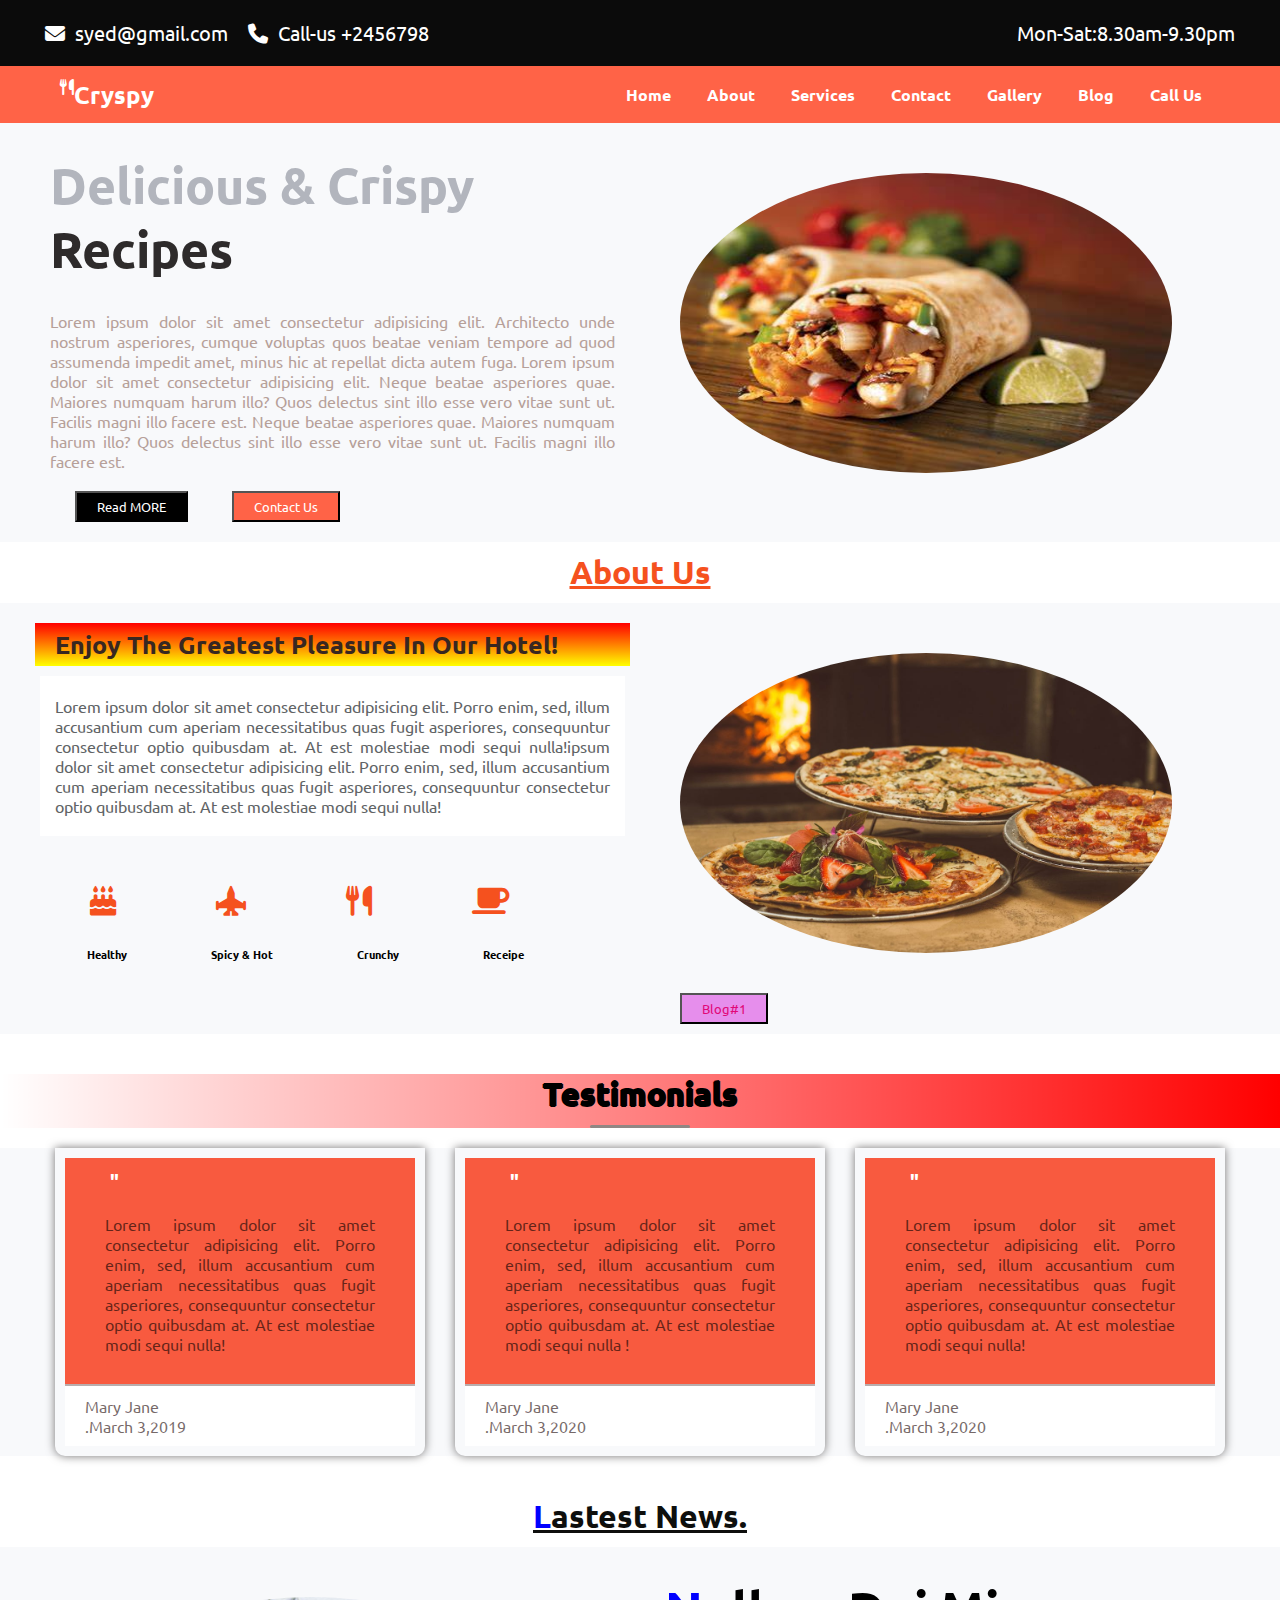
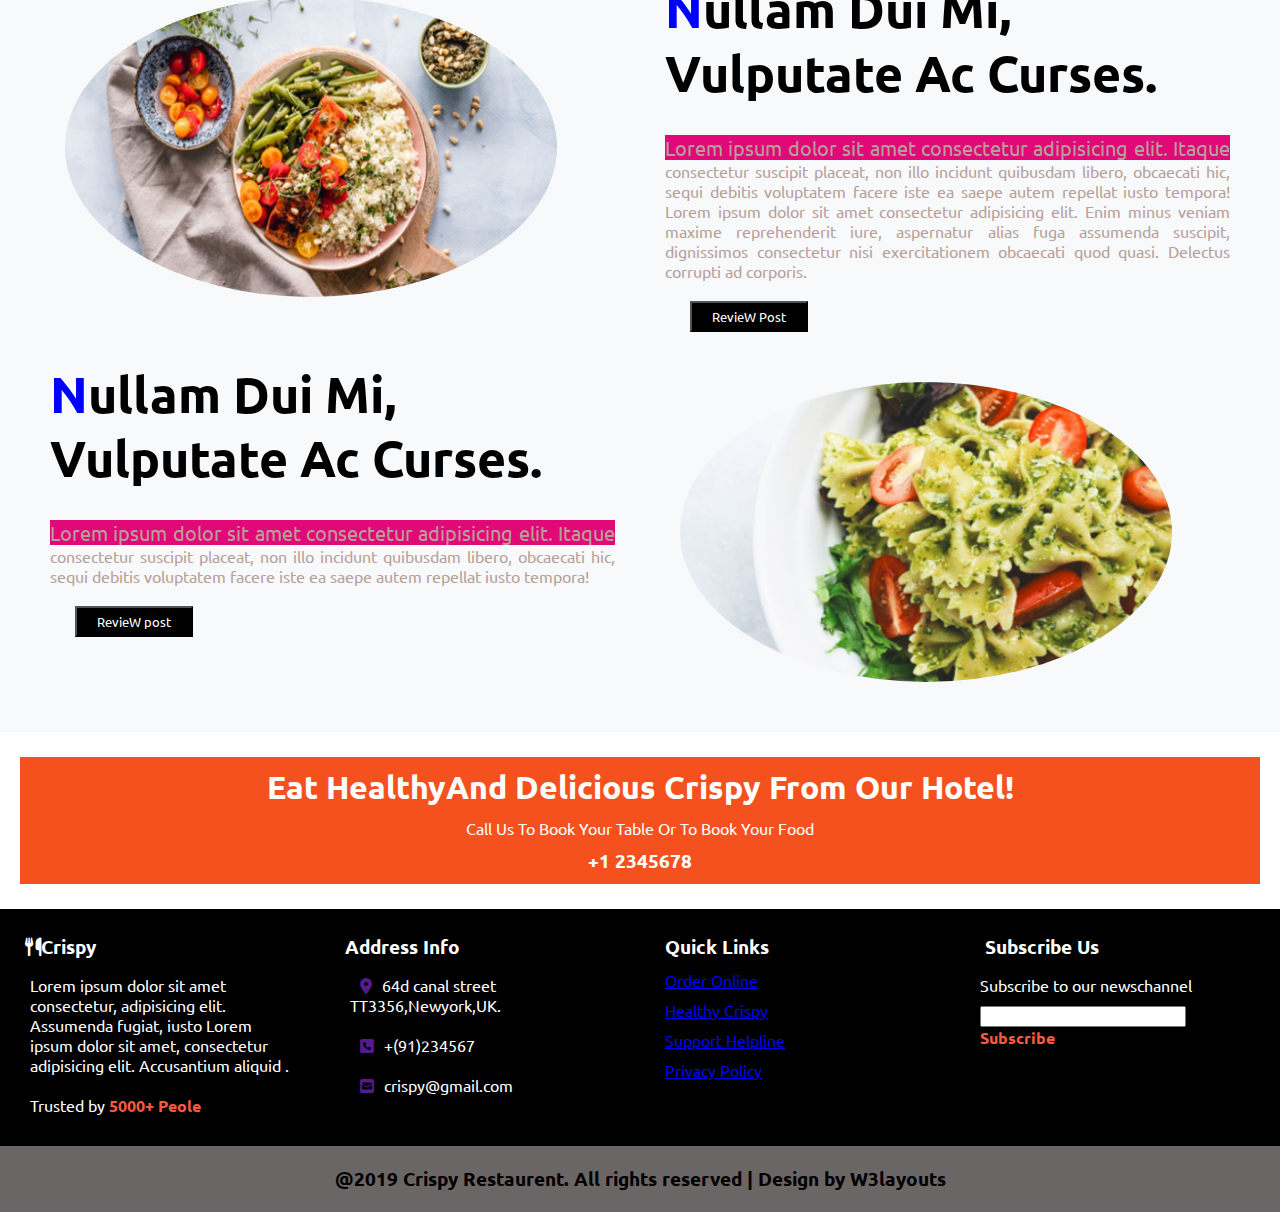
<file: Crispy/Crispy_Project/index.html>
<!DOCTYPE html>
<html lang="en">
<head>
    <meta charset="UTF-8">
    <meta name="viewport" content="width=device-width, initial-scale=1.0">
    <title> Crispy Restaurant </title>
    <link rel="stylesheet" href="https://cdnjs.cloudflare.com/ajax/libs/font-awesome/6.4.2/css/all.min.css" />
    <link rel="stylesheet" href="./css/style.css">
</head>
<body>
    <!--Header Start-->
    <header>
        <div class="icon">
            <ul>
                <li>
                    <a href=""><i class="fa-solid fa-envelope"></i></a>
                    <p>syed@gmail.com</p>
                </li>
                <li>
                    <a href=""><i class="fa-solid fa-phone"></i></a>
                    <p>Call-us +2456798</p>
                </li>
               <li class="last"><a href="">Mon-Sat:8.30am-9.30pm</a></li>
            </ul>
        </div>
        <nav>
            <a href="index.html"><i class="fa-solid fa-utensils"></i><h2>Cryspy</h2></a>
            <ul>
                <li><a href="index.html">Home</a></li>
                <li><a href="about.html">About</a></li>
                <li><a href="services.html">Services</a></li>
                <li><a href="contact.html">Contact</a></li>
                <li><a href="gallery.html">Gallery</a></li>
                <li><a href="blog.html">Blog</a></li>
                <li><a href="callus.html"><b>Call Us</b></a></li>
            </ul>
        </nav>
    </header>
    <!--Header End-->
    <!--Recipe Section Start-->
    <section id="Recipe">
        <div class="row">
            <div class="col">
                <div class="card">
                    <h1>Delicious & Crispy <br><b style="color: rgb(46, 43, 43);">Recipes</b></h1> 
                    <p>Lorem ipsum dolor sit amet consectetur adipisicing elit. Architecto unde nostrum asperiores, cumque voluptas quos beatae veniam tempore ad quod assumenda impedit amet, minus hic at repellat dicta autem fuga. Lorem ipsum dolor sit amet consectetur adipisicing elit. Neque beatae asperiores quae. Maiores numquam harum illo? Quos delectus sint illo esse vero vitae sunt ut. Facilis magni illo facere est. Neque beatae asperiores quae. Maiores numquam harum illo? Quos delectus sint illo esse vero vitae sunt ut. Facilis magni illo facere est.</p>
                    <div class="button">
                        <button style="background-color:black;color:white">Read MORE</button> 
                         <button style="background-color: tomato;color:white">Contact Us</button> 
                    </div>
                </div> 
            </div>
            <div class="col">
                <img src="./images/img3.jpeg" alt="">
            </div>         
        </div>
        </div>
    </section>
    <!--About Section Start-->
    <Section id="About">
        <div class="title">
            <h1><b>About Us</b></h1>
            <div class="border"></div>
        </div>
        <div class="row">
            <div class="col">
                <div class="card">
                    <div class="card-body">
                        <h3>Enjoy The Greatest Pleasure In Our Hotel! </h3>
                        <p>Lorem ipsum dolor sit amet consectetur adipisicing elit. Porro enim, sed, illum accusantium cum aperiam necessitatibus quas fugit asperiores, consequuntur consectetur optio quibusdam at. At est molestiae modi sequi nulla!ipsum dolor sit amet consectetur adipisicing elit. Porro enim, sed, illum accusantium cum aperiam necessitatibus quas fugit asperiores, consequuntur consectetur optio quibusdam at. At est molestiae modi sequi nulla!</p>
                    </div>
                </div>
                <div class="icons">
                    <ul>
                        <li><i class="fa-solid fa-cake-candles"></i></li>
                        <li><i class="fa-solid fa-jet-fighter-up"></i></li>
                        <li><i class="fa-solid fa-utensils"></i></li>
                        <li><i class="fa-solid fa-mug-saucer"></i></li>
                    </ul>
                    <div class="fonts">
                        <h6>Healthy</h6>
                        <h6>Spicy & Hot</h6>
                        <h6>Crunchy</h6>
                        <h6>Receipe</h6>
                    </div>
                </div>
            </div>
            <div class="col">
                <img src="./images/img2.jpeg" alt="">
                <button>Blog#1</button>
            </div>  
        </div>
    </Section>
    <!--About Section End-->
    <!--Test Section Start-->
    <section id="Test">
        <div class="title">
            <h1>Testimonials</h1>
            <div class="border"></div>
        </div>
        <div class="row">
            <div class="col">
                <div class="card">
                    <div class="card-body">
                        <h3>"</h3>
                        <p>Lorem ipsum dolor sit amet consectetur adipisicing elit. Porro enim, sed, illum accusantium cum aperiam necessitatibus quas fugit asperiores, consequuntur consectetur optio quibusdam at. At est molestiae modi sequi nulla!</p>
                    </div>
                    <div class="card-footer">
                        Mary Jane<br style="color: azure;">
                        .March 3,2019<br>
                    </div>
                </div>
            </div>
            <div class="col">
                <div class="card">
                    <div class="card-body">
                        <h3>"</h3>
                        <p>Lorem ipsum dolor sit amet consectetur adipisicing elit. Porro enim, sed, illum accusantium cum aperiam necessitatibus quas fugit asperiores, consequuntur consectetur optio quibusdam at. At est molestiae modi sequi nulla !</p>
                    </div>
                    <div class="card-footer">
                        Mary Jane<br>
                        .March 3,2020
                    </div>
                </div>
            </div>
            <div class="col">
                <div class="card">
                    <div class="card-body">
                        <h3>"</h3>
                        <p>Lorem ipsum dolor sit amet consectetur adipisicing elit. Porro enim, sed, illum accusantium cum aperiam necessitatibus quas fugit asperiores, consequuntur consectetur optio quibusdam at. At est molestiae modi sequi nulla!</p>
                    </div>
                    <div class="card-footer">
                        Mary Jane<br>
                        .March 3,2020
                    </div>
                </div>
            </div>
        </div>
    </section>
     <!--Test Section End-->
     <!--News Section Start-->
     <section id="News">
        <div class="title">
            <h1>Lastest News.</h1>
            <div class="border"></div>
        </div>
        <div class="row">
            <div class="col">
                <div class="parent">
                    <img src="./images/img6.png" alt="">
                </div>
            </div>
            <div class="col">
                <div class="card">
                    <h1 style="color: black;">Nullam Dui Mi, Vulputate Ac Curses.</h1> 
                    <p>Lorem ipsum dolor sit amet consectetur adipisicing elit. Itaque consectetur suscipit placeat, non illo incidunt quibusdam libero, obcaecati hic, sequi debitis voluptatem facere iste ea saepe autem repellat iusto tempora! Lorem ipsum dolor sit amet consectetur adipisicing elit. Enim minus veniam maxime reprehenderit iure, aspernatur alias fuga assumenda suscipit, dignissimos consectetur nisi exercitationem obcaecati quod quasi. Delectus corrupti ad corporis.</p>
                    <div class="button">
                        <button style="background-color: black; color:white;">RevieW Post</button> 
                    </div>         
                </div> 
            </div>
            <div class="col">
                <div class="card">
                   <h1 style="color:black;">Nullam Dui Mi, Vulputate Ac Curses.</h1> 
                    <p>Lorem ipsum dolor sit amet consectetur adipisicing elit. Itaque consectetur suscipit placeat, non illo incidunt quibusdam libero, obcaecati hic, sequi debitis voluptatem facere iste ea saepe autem repellat iusto tempora!</p>
                    <div class="button">
                        <button style="background-color: black; color:white;"> RevieW post</button> 
                    </div>               
                </div> 
            </div>
            <div class="col">
                <div class="parent">
                    <img src="./images/img7.png" alt="">
                </div>
            </div>         
        </div>
    </section>
    <!--News Section End-->
    <!--Contact Section Start-->
    <Section id="Contact ">
        <Div class="body">
            <h1><b>Eat HealthyAnd Delicious Crispy From Our Hotel!</b></h1>
            <p>Call Us To Book Your Table Or To Book Your Food</p>
            <h3>+1 2345678</h3>
        </Div>
    </Section>
     <!--Contact Section End-->
     <!-- footer start -->
        <section id="footer">
            <div class="border"></div>
            <div class="row1" >
                <div class="col">
                    <div class="card">
                       <h3> <i class="fa-solid fa-utensils"></i>Crispy</h3>
                       <p>Lorem ipsum dolor sit amet consectetur, adipisicing elit. Assumenda fugiat, iusto Lorem ipsum dolor sit amet, consectetur adipisicing elit. Accusantium aliquid .</p>
                       <p>Trusted by <b style="color:#f75a3f ;">5000+ Peole</b></p>
                    </div>
                </div>
            </div>
            <div class="row2">
                <div class="col">
                    <div class="card">
                       <h3>Address Info</h3>
                        <li><a href=""><i class="fa-solid fa-location-dot"></i></a>64d canal street TT3356,Newyork,UK.</li>
                        <li><a href=""><i class="fa-solid fa-square-phone"></i></a>+(91)234567</li>
                        <li><a href=""><i class="fa-solid fa-square-envelope"></i></a>crispy@gmail.com</li>
                    </div>
                </div>
            </div>
            <div class="row3">
                <div class="col">
                    <div class="card">
                        <h3>Quick Links</h3>
                        <ul>
                            <li><a href="Order Online">Order Online</a></li>
                            <li><a href="Healthy Crispy">Healthy Crispy</a></li>
                            <li><a href="Support Helpline">Support Helpline</a></li>
                            <li><a href="Privacy Policy">Privacy Policy</a></li>
                        </ul>
                    </div>
                </div>
            </div>
            <div class="row4">
                <div class="col">
                    <div class="card">
                       <h3>Subscribe Us</h3>
                       <p>Subscribe to our newschannel</p>
                       <input type="text"><b style="color: #f75a3f;">Subscribe</b>   
                    </div>
                </div>
            </div>
        </section>    
    <div class="bar">
        <h3>@2019 Crispy Restaurent. All rights reserved | Design by W3layouts</h3>
    </div>
</body>
</html>
</file>
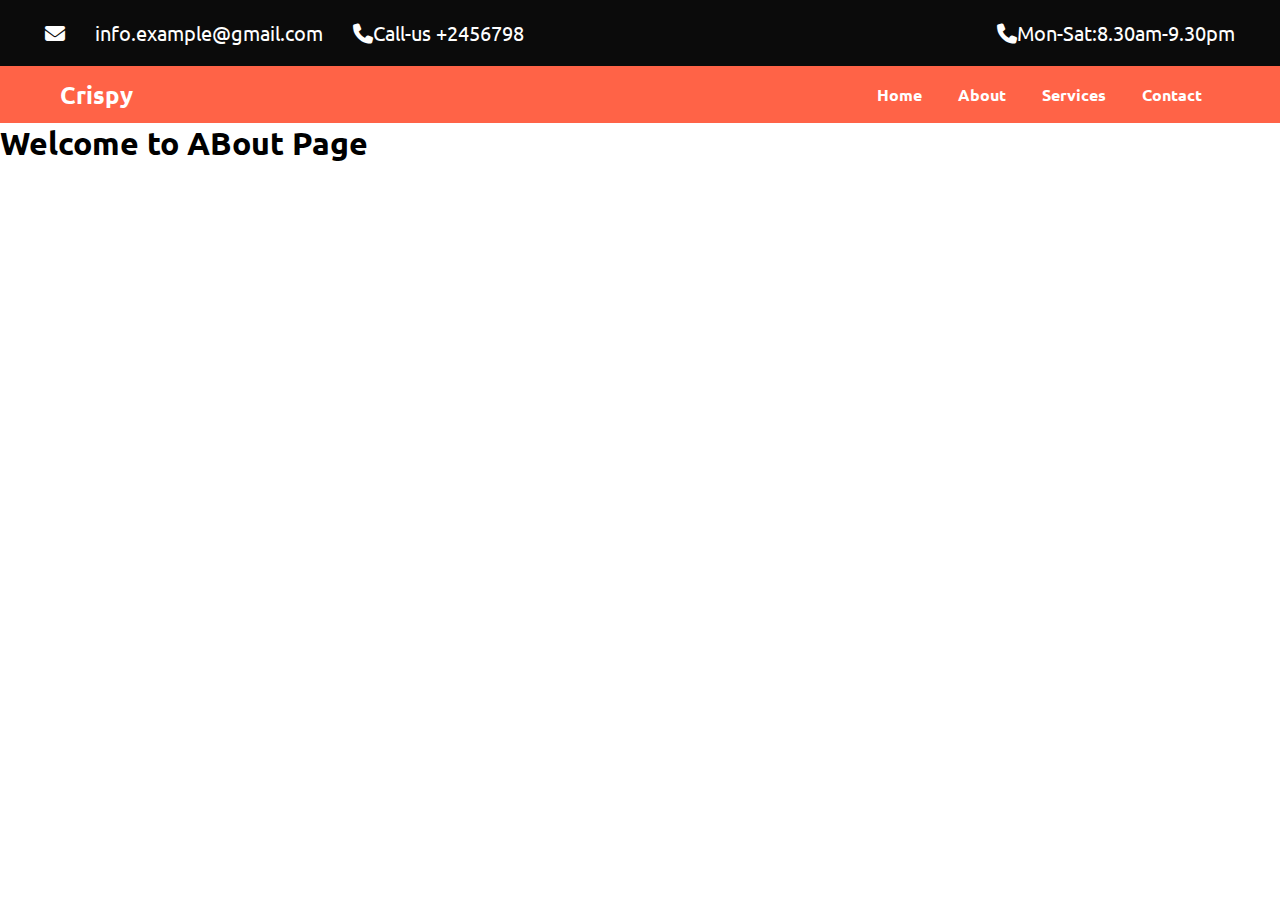
<file: Crispy/Crispy_Project/about.html>
<!DOCTYPE html>
<html lang="en">
<head>
    <meta charset="UTF-8">
    <meta name="viewport" content="width=device-width, initial-scale=1.0">
    <title>Cryspi</title>
    <link rel="stylesheet" href="https://cdnjs.cloudflare.com/ajax/libs/font-awesome/6.4.2/css/all.min.css" />
    <link rel="stylesheet" href="./css/style.css">
</head>
<body>
    <!--Header Start-->
    <header>
        <div class="icon">
            <ul>
               <li><a href=""><i class="fa-solid fa-envelope"></i></a></li>
               <li><a href="">info.example@gmail.com</i> </a></li>
               <li><a href=""><i class="fa-solid fa-phone"></i></i>Call-us +2456798</a></li>
               <li class="last"><a href=""><i class="fa-solid fa-phone"></i>Mon-Sat:8.30am-9.30pm</a></li>
            </ul>
        </div>
        <nav>
            <a href="index.html"><h2>Crispy</h2></a>
            <ul>
                <li><a href="index.html">Home</a></li>
                <li><a href="about.html">About</a></li>
                <li><a href="services.html">Services</a></li>
                <li><a href="contact.html">Contact</a></li>
            </ul>
        </nav>
    </header>
    <!--Header End-->
    <!--Main Content Start-->
    <main>
       <h1>Welcome to ABout Page</h1>
    </main>
    <!--Main Content End-->
    <!--Footer Start-->
    <footer>

    </footer>
    <!--Footer End-->
</body>
</html>
</file>
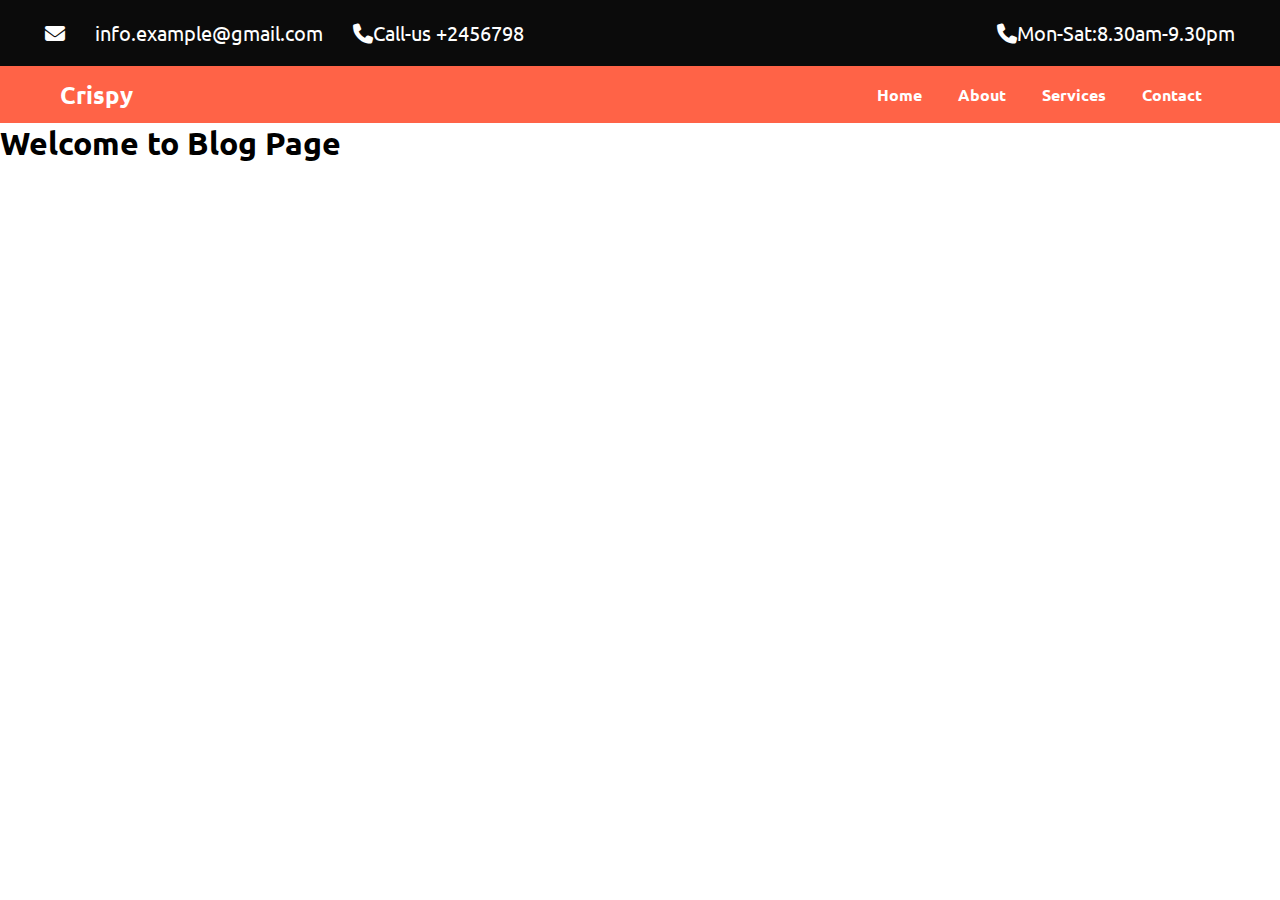
<file: Crispy/Crispy_Project/blog.html>
<!DOCTYPE html>
<html lang="en">
<head>
    <meta charset="UTF-8">
    <meta name="viewport" content="width=device-width, initial-scale=1.0">
    <title>Crispy</title>
    <link rel="stylesheet" href="https://cdnjs.cloudflare.com/ajax/libs/font-awesome/6.4.2/css/all.min.css" />
    <link rel="stylesheet" href="./css/style.css">
</head>
<body>
    <!--Header Start-->
    <header>
        <div class="icon">
            <ul>
               <li><a href=""><i class="fa-solid fa-envelope"></i></a></li>
               <li><a href="">info.example@gmail.com</i> </a></li>
               <li><a href=""><i class="fa-solid fa-phone"></i></i>Call-us +2456798</a></li>
               <li class="last"><a href=""><i class="fa-solid fa-phone"></i>Mon-Sat:8.30am-9.30pm</a></li>
            </ul>
        </div>
        <nav>
            <a href="index.html"><h2>Crispy</h2></a>
            <ul>
                <li><a href="index.html">Home</a></li>
                <li><a href="about.html">About</a></li>
                <li><a href="services.html">Services</a></li>
                <li><a href="contact.html">Contact</a></li>
            </ul>
        </nav>
    </header>
    <!--Header End-->
    <!--Main Content Start-->
    <main>
       <h1>Welcome to Blog Page</h1>
    </main>
    <!--Main Content End-->
    <!--Footer Start-->
    <footer>

    </footer>
    <!--Footer End-->
</body>
</html>
</file>
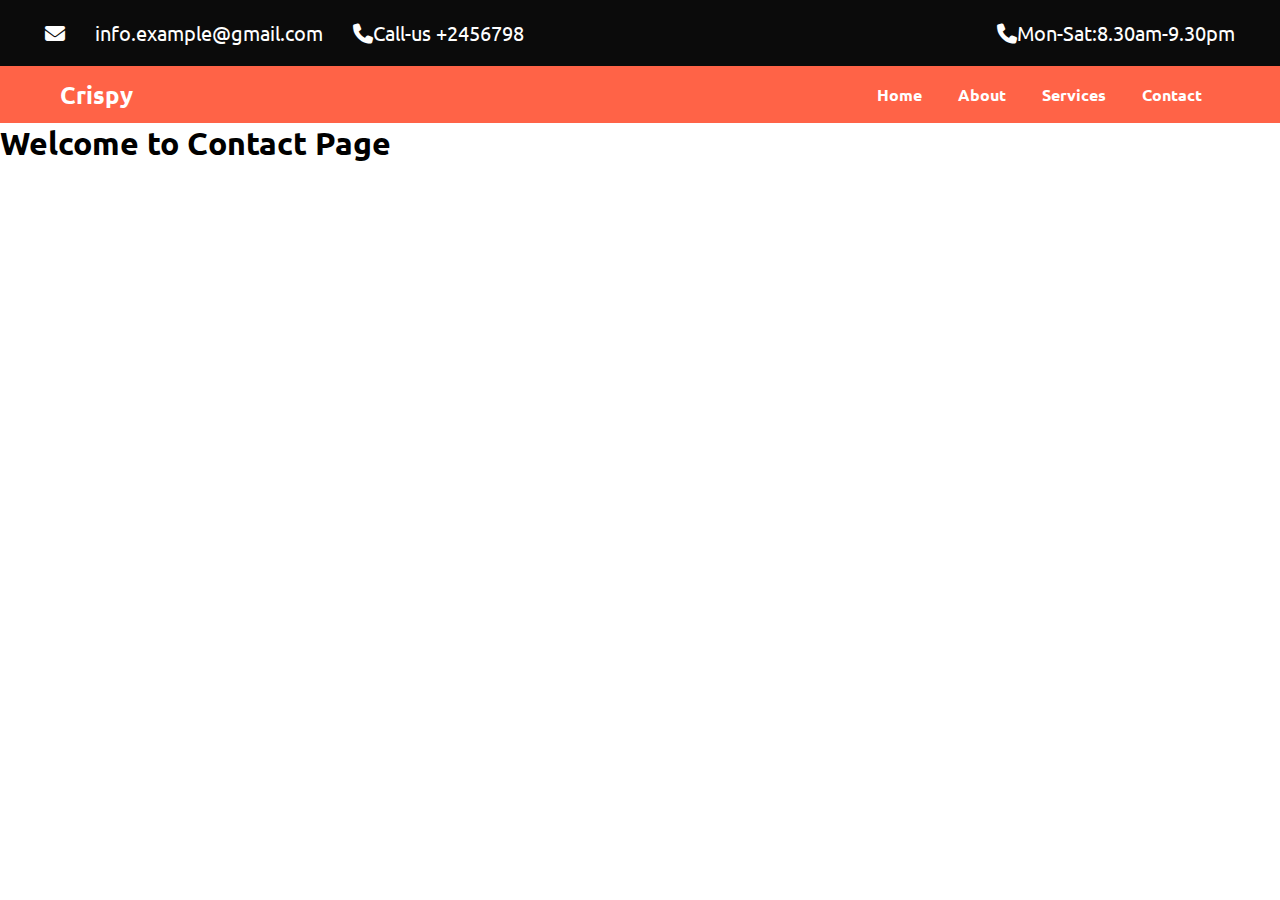
<file: Crispy/Crispy_Project/contact.html>
<!DOCTYPE html>
<html lang="en">
<head>
    <meta charset="UTF-8">
    <meta name="viewport" content="width=device-width, initial-scale=1.0">
    <title>Crispy</title>
    <link rel="stylesheet" href="https://cdnjs.cloudflare.com/ajax/libs/font-awesome/6.4.2/css/all.min.css" />
    <link rel="stylesheet" href="./css/style.css">
</head>
<body>
    <!--Header Start-->
    <header>
        <div class="icon">
            <ul>
               <li><a href=""><i class="fa-solid fa-envelope"></i></a></li>
               <li><a href="">info.example@gmail.com</i> </a></li>
               <li><a href=""><i class="fa-solid fa-phone"></i></i>Call-us +2456798</a></li>
               <li class="last"><a href=""><i class="fa-solid fa-phone"></i>Mon-Sat:8.30am-9.30pm</a></li>
            </ul>
        </div>
        <nav>
            <a href="index.html"><h2>Crispy</h2></a>
            <ul>
                <li><a href="index.html">Home</a></li>
                <li><a href="about.html">About</a></li>
                <li><a href="services.html">Services</a></li>
                <li><a href="contact.html">Contact</a></li>
            </ul>
        </nav>
    </header>
    <!--Header End-->
    <!--Main Content Start-->
    <main>
       <h1>Welcome to Contact Page</h1>
    </main>
    <!--Main Content End-->
    <!--Footer Start-->
    <footer>

    </footer>
    <!--Footer End-->
</body>
</html>
</file>
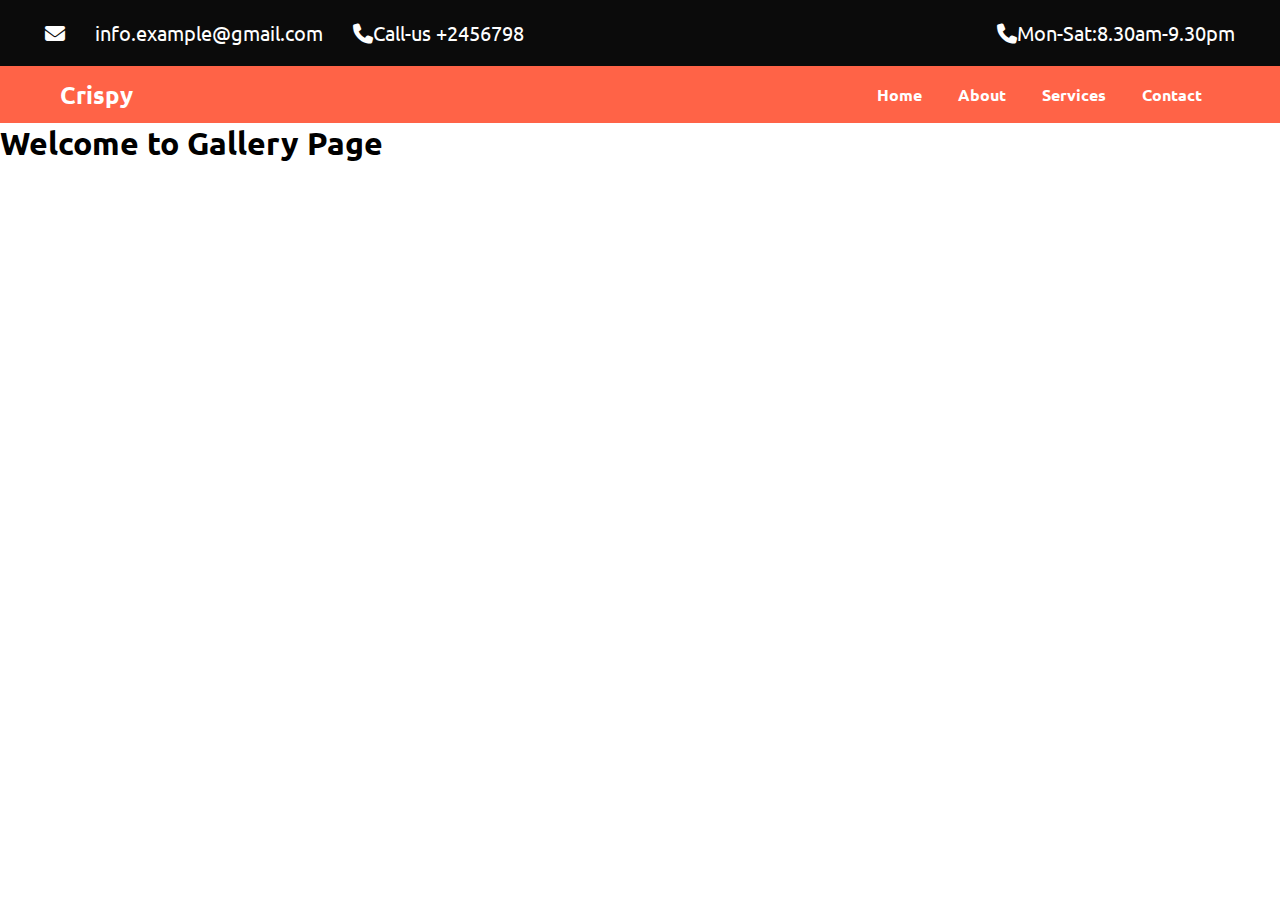
<file: Crispy/Crispy_Project/gallery.html>
<!DOCTYPE html>
<html lang="en">
<head>
    <meta charset="UTF-8">
    <meta name="viewport" content="width=device-width, initial-scale=1.0">
    <title>Crispy</title>
    <link rel="stylesheet" href="https://cdnjs.cloudflare.com/ajax/libs/font-awesome/6.4.2/css/all.min.css" />
    <link rel="stylesheet" href="./css/style.css">
</head>
<body>
    <!--Header Start-->
    <header>
        <div class="icon">
            <ul>
               <li><a href=""><i class="fa-solid fa-envelope"></i></a></li>
               <li><a href="">info.example@gmail.com</i> </a></li>
               <li><a href=""><i class="fa-solid fa-phone"></i></i>Call-us +2456798</a></li>
               <li class="last"><a href=""><i class="fa-solid fa-phone"></i>Mon-Sat:8.30am-9.30pm</a></li>
            </ul>
        </div>
        <nav>
            <a href="index.html"><h2>Crispy</h2></a>
            <ul>
                <li><a href="index.html">Home</a></li>
                <li><a href="about.html">About</a></li>
                <li><a href="services.html">Services</a></li>
                <li><a href="contact.html">Contact</a></li>
            </ul>
        </nav>
    </header>
    <!--Header End-->
    <!--Main Content Start-->
    <main>
       <h1>Welcome to Gallery Page</h1>
    </main>
    <!--Main Content End-->
    <!--Footer Start-->
    <footer>

    </footer>
    <!--Footer End-->
</body>
</html>
</file>
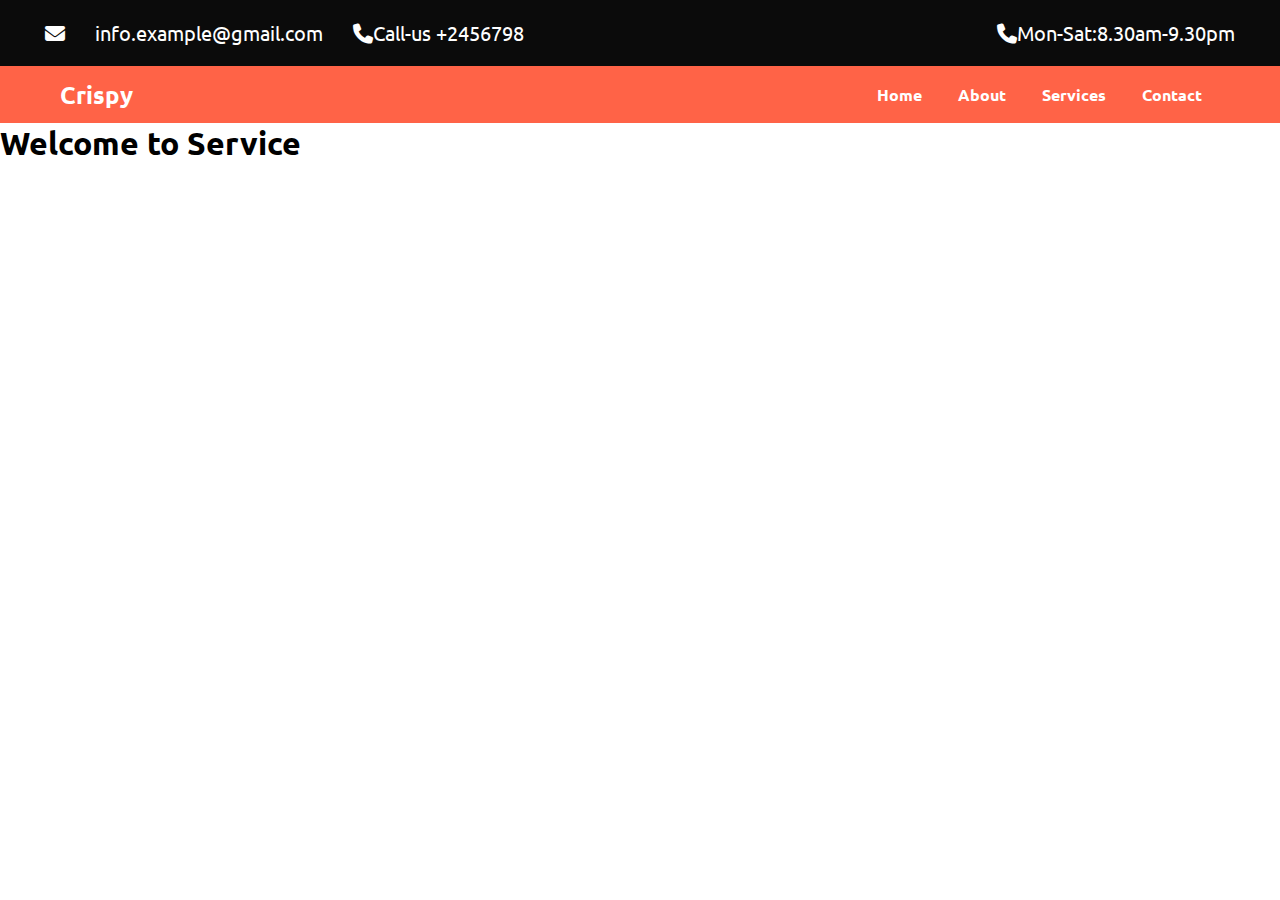
<file: Crispy/Crispy_Project/services.html>
<!DOCTYPE html>
<html lang="en">
<head>
    <meta charset="UTF-8">
    <meta name="viewport" content="width=device-width, initial-scale=1.0">
    <title>Crispy</title>
    <link rel="stylesheet" href="https://cdnjs.cloudflare.com/ajax/libs/font-awesome/6.4.2/css/all.min.css" />
    <link rel="stylesheet" href="./css/style.css">
</head>
<body>
    <!--Header Start-->
    <header>
        <div class="icon">
            <ul>
               <li><a href=""><i class="fa-solid fa-envelope"></i></a></li>
               <li><a href="">info.example@gmail.com</i> </a></li>
               <li><a href=""><i class="fa-solid fa-phone"></i></i>Call-us +2456798</a></li>
               <li class="last"><a href=""><i class="fa-solid fa-phone"></i>Mon-Sat:8.30am-9.30pm</a></li>
            </ul>
        </div>
        <nav>
            <a href="index.html"><h2>Crispy</h2></a>
            <ul>
                <li><a href="index.html">Home</a></li>
                <li><a href="about.html">About</a></li>
                <li><a href="services.html">Services</a></li>
                <li><a href="contact.html">Contact</a></li>
            </ul>
        </nav>
    </header>
    <!--Header End-->
    <!--Main Content Start-->
    <main>
       <h1>Welcome to Service</h1>
    </main>
    <!--Main Content End-->
    <!--Footer Start-->
    <footer>

    </footer>
    <!--Footer End-->
</body>
</html>
</file>
<file: Crispy/Crispy_Project/css/style.css>
@import url('https://fonts.googleapis.com/css2?family=Ubuntu&display=swap');

*{
    padding:0;
    margin:0;
    box-sizing: border-box;
    font-family: 'Ubuntu', sans-serif;
}
body{
    background:white;
}

/*Header Styles Start*/
header .icon ul{
    display: flex;
    list-style-type: none;
    padding: 10px 20px;
}
header.icon h6{
    color: white;
}
header .icon ul li{
    display: flex;
    font-size: 20px;
    padding:10px 5px;
}
header .icon li p{
    color: white;
}
header .icon{
    background: #0b0b0b;
    padding:0px 10px;
    font-size: 10px;
}
header .icon a{
    color:white;
    text-decoration: none;
    padding: 0px 10px;
}
header .icon .last{
    margin-left:auto
}

/*Navbar*/
header nav{
    background-color: tomato;
    display: flex;
    justify-content: space-between;
    align-items: center;
    padding: 0px 60px;
}
header nav ul {
    display: flex;
    list-style-type: none;
}
header nav a{
    text-decoration: none;
    color:white;
    display: flex;
}
header nav ul  li{
    padding:18px
}
header nav ul a{
    font-weight: bold;
}
header nav a h2{
    display: flex;
}
header nav i{
    color: white;
}
header nav ul li:hover{
    color: Red;
    background-color: #e10878;
}
/*Recipe Styles*/
 .row{
    display: flex;
    flex-wrap: wrap;
    padding:10px 25px;
    background-color: #f8f9fb;
}
.row .col{
    width: 50%;
}
 .row .col img{
    display: flex;
    height: 400px;
    width: 60%;
    margin: 50px ;
    border-radius: 50%;
}
.row .col .card{
    padding: 10px;
}
.row .col .card h1{
    color:#b2b5bd;
    padding: 10px 15px;
    font-size: 50px;
}
.row .col .card p{
    color:#b6a099;
    padding: 20px 15px;
    text-align: justify;
}
button{
    padding:5px 20px;
    margin-left: 40px;
}
/*About Styles*/
body{
    background-color:white;
}
#About .title{
    color:#f5511e;
    text-align: center;
    text-decoration:underline;
    margin:10px 5px;
}
#about.row{
    display: flex;
    flex-wrap: wrap;
    padding:5px 15px;
    background-color: #f8f9fb;
}
#about.row .col{
margin: 10px 5px;
    width:10%;
}
#About .col p{
    color:#606365;
    background-color:#ffffff ;
    text-align:justify;
    margin: 10px 5px;
}
.icons ul{
    margin: 10px 15px;
    list-style: none;
    display: flex;
    font-size: 30px;
    color: #f5511e;
}
    .icons i{
        padding: 20px 50px;
        background-color: #f8f9fb;
    }
    .fonts{
        display: flex;
        padding:0px 20px;
    }
    .fonts h6{
        padding: 0px 42px;
    }
   
.row .col img{
    display: flex;
    height: 300px;
    width: 50%;
    margin: 40px ;
}
.row .col button{
    background-color: #e68eec;
    color: #e10878;
}
#About .col h3{
    color:#382721;
    padding: 5px 20px;
    font-size: 25px;
}
#About .col h3{
    background: linear-gradient(red,yellow);
    animation-name: xyz;
    animation-duration: 10s;
    animation-iteration-count:5;
    position: relative;
    animation-direction:normal;
}
@keyframes xyz{
    from{
        background: linear-gradient(rgb(228, 181, 26),rgb(17, 243, 217));
    }
    to{
        width: 100%;
        background:linear-gradient(red orange blue) ;
    }
}

/*Test Styles*/
#Test .title{
color: black ;
text-align: center;
margin:20px 0px;
background-image: linear-gradient(to right, rgba(255,0,0,0), rgba(255,0,0,1));
text-shadow: -1px 0 black, 0 1px black, 1px 0 black, 0 -1px black;
}
#Test .row{
    display: flex;
    flex-wrap: wrap;
    padding: 0px 40px;
}
#Test .row .col{
    width:33.33%;
}
#Test .row .card-body{
    color:#f5511e;
    background:#f85a3f;
    padding:10px 25px;
}
#Test .row .card{
    margin:0px 15px;
    box-shadow: 0 0 10px rgb(118, 116, 116);
    border-radius: 0px 0px 10px 10px;
}
#Test{
    margin:40px 0px;
}
#Test .card-footer{
    padding:10px 20px;
    border-top:2px solid #b9adad;
    color:rgba(24, 1, 1, 0.6);
    background:white;
}
#Test .title .border{
    width:100px;
    height:3px;
    background: #908784;
    margin:10px auto;
    border-radius: 10px;

}
#Test h3{
    color:white;
    padding: 0px 20px;
}
#Test p{
    color:rgba(0,0,0,0.6)
}
#Test .row .card-body:hover{
    background-color: #e68eec;
    color: yellow;
}
@media (max-width:700px){
    #Test .row .col{
        width:100%;
    }
    #Test .row .card{
        margin:15px;
        box-shadow: 0 0 10px rgb(118, 116, 116);
    }
    #Test .row{
        display: flex;
        flex-wrap: wrap;
        padding: 0px 20px;
    }
}
/*News Styles*/
#News .title{
    text-decoration: underline;
    text-align: center;
    margin:10px 0px;
    color: rgb(14, 15, 13);
}
#News .title p{
    color: black;
}
#News p::first-line{
    background-color: #e10878;
    font-size: 20px;
}
#News h1::first-letter{
    color: blue;
}
 .row{
    display: flex;
    flex-wrap: wrap;
    padding:10px 25px;
}
.row .col{
    width: 50%;
}
.row .col img{
    height: 300px;
    width: 80%;
    transform: scale(1);
}
.row.col.card h1{
    color: #0b0b0b;
}
.row .col .card{
    color: #0b0b0b;
    padding: 10px;
}

/* Contact Styles*/
.body{
    margin: 25px 20px;
    text-align: center;
    color: white;
    background-color: #f5511e;
}
.body h1 {
    padding: 10px 15px;
}
.body p{
    color: white;
    padding-inline-start: 20px 15px;
}
.body h3{
    padding: 10px 15px;
}
/*Footer start*/
#footer{
    width: 100%;
    background-color: black;
}
#footer{
    display: flex;
    border: 20px 30px;
}
#footer .row1{
    width:25%;
}
#footer .row2{
    width: 25%;
}
#footer .row3{
    width: 25%;         
}
#footer .row4{
    width: 25%;
}
#footer .row1 .col{
    padding: 20px;
}      
#footer .row1 .col h3{
    color:white;
    padding: 5px;
} 
#footer .row1 .col h3 i{
    color: white;
}
#footer .row1 .col p{
    color: white;
    padding:10px
}
#footer .row2 .col{
    padding: 20px;
}
#footer .row2 .col .card h3{
    color: white;
    padding: 5px;
}
#footer .row2 .col{
    list-style: none;
    padding: 20px; 
    color: white;       
}    
#footer .row2 .col li{
    color: white;
    padding: 10px;
} 
#footer .row2 .col a{
    padding: 10px;
    list-style: none;
} 
#footer .row3 .col{
    padding: 20px;
}
#footer .row3 .col .card h3{
    color: white;
    padding: 5px;
}    
#footer .row3 .col.card ul{
    list-style: none;
    padding: 10px;
    color: white;
} 
#footer .row3 .col.card ul li a{
    color: rgb(178, 178, 37);
    padding: 10px;
    list-style: none;
} 
#footer .row3 .col ul li{
    padding: 5px;
} 
#footer .row4 .col{
    padding: 20px;
}
#footer .row4 .col.card ul{
    list-style: none;
    padding: 10px;
    color: white;
}
#footer .row4 .col .card h3{
    color: white;
    padding: 5px;
}
#footer .row4 .col .card p{
    color: white;
    padding: 10px 0px;
}
footer .row4 .col.card li{
    color: white;
    padding: 5px;
}
/*fotter end*/
/*fotter bar start*/
.bar{
    background:rgb(107, 102, 102);
    padding: 20px 0;
    text-align: center;
}
/*fotter bar end*/
</file>
